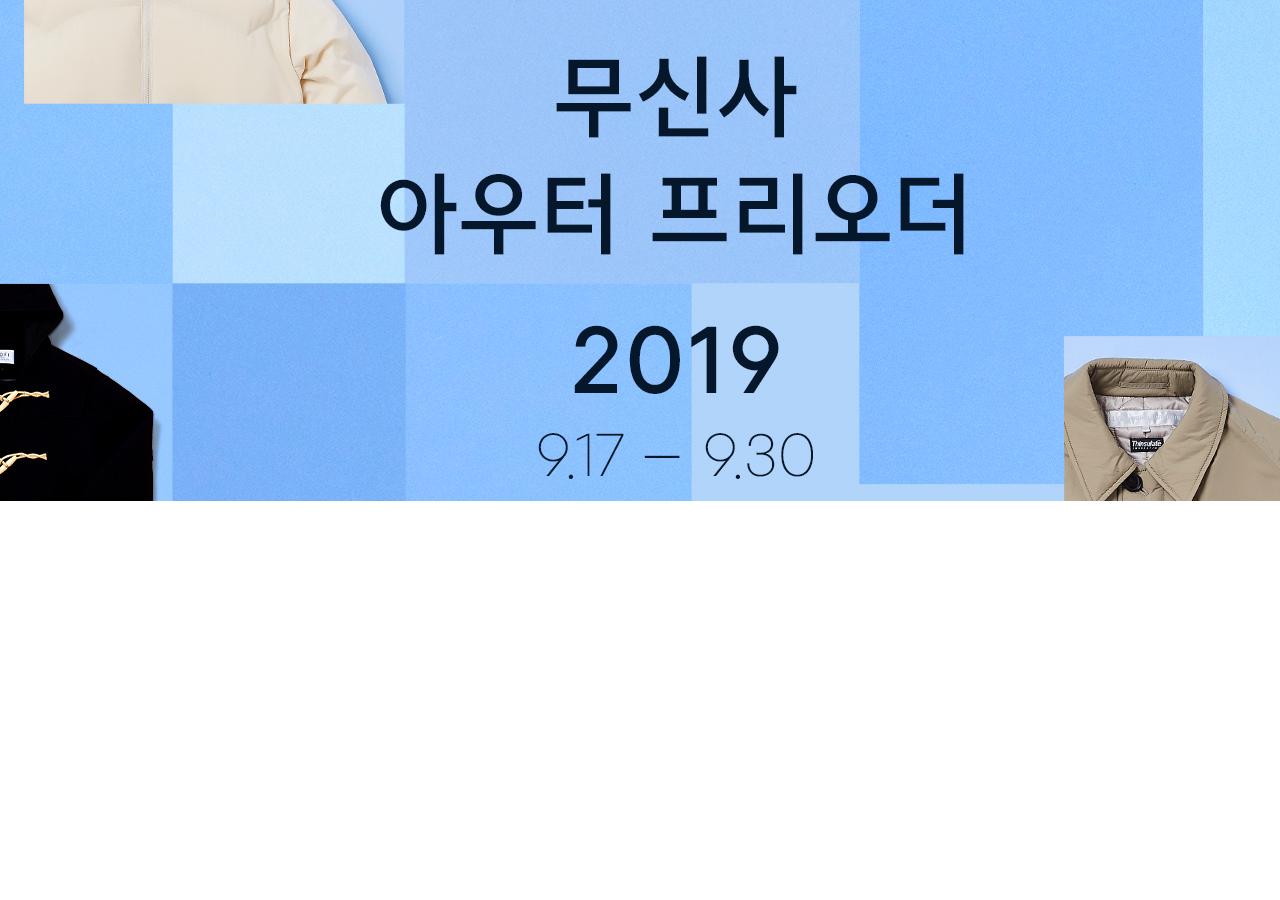
<file: musinsa_Redesign/main/popup.html>
<!DOCTYPE html>
<html>
	<head>
		<style type="text/css">
			*{ margin: 0; padding: 0; }
		</style>
		<title>popup</title>
	</head>
	<body>
		<p><img src="img/popup.png" alt="event" usemap="#pop"></p>
		<map name="pop" id="pop">
			<area shape="rect" coords="1282,0,1352,70" href="#" onclick="window.close()" alt="창닫기"/>
		</map>
	</body>
</html>
</file>
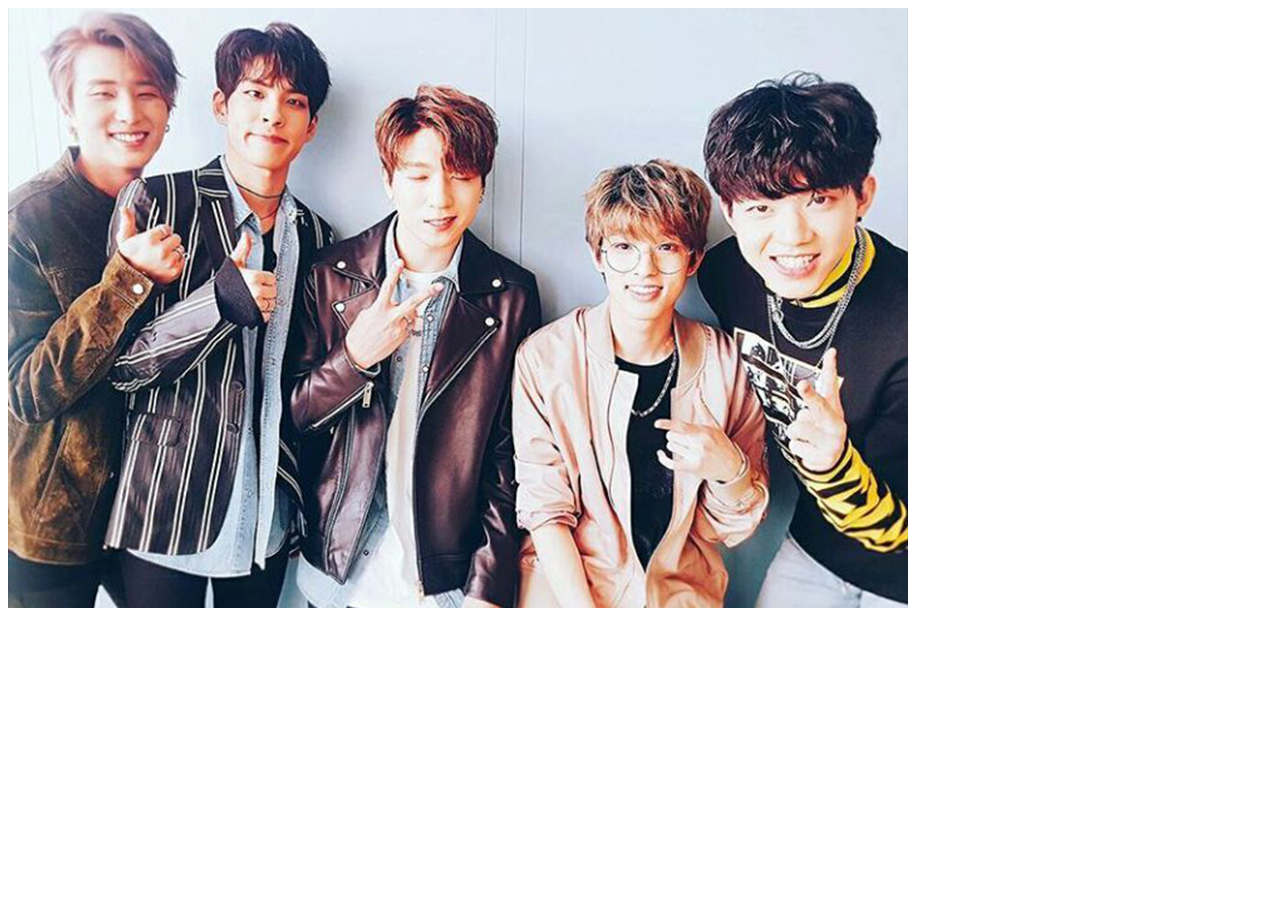
<file: day6_fanpage/css/test/test.html>
<!DOCTYPE html>
<html>
<head>
	<title>test</title>
	<style type="text/css">
		a:hover img {
			background: rgba(0,0,0,0.5);
		}
	</style>
</head>
<body>
	<div>
		<a href="#">
			<img src="img3.png">
			<div class="cover"></div>
		</a>
	</div>
</body>
</html>
</file>
